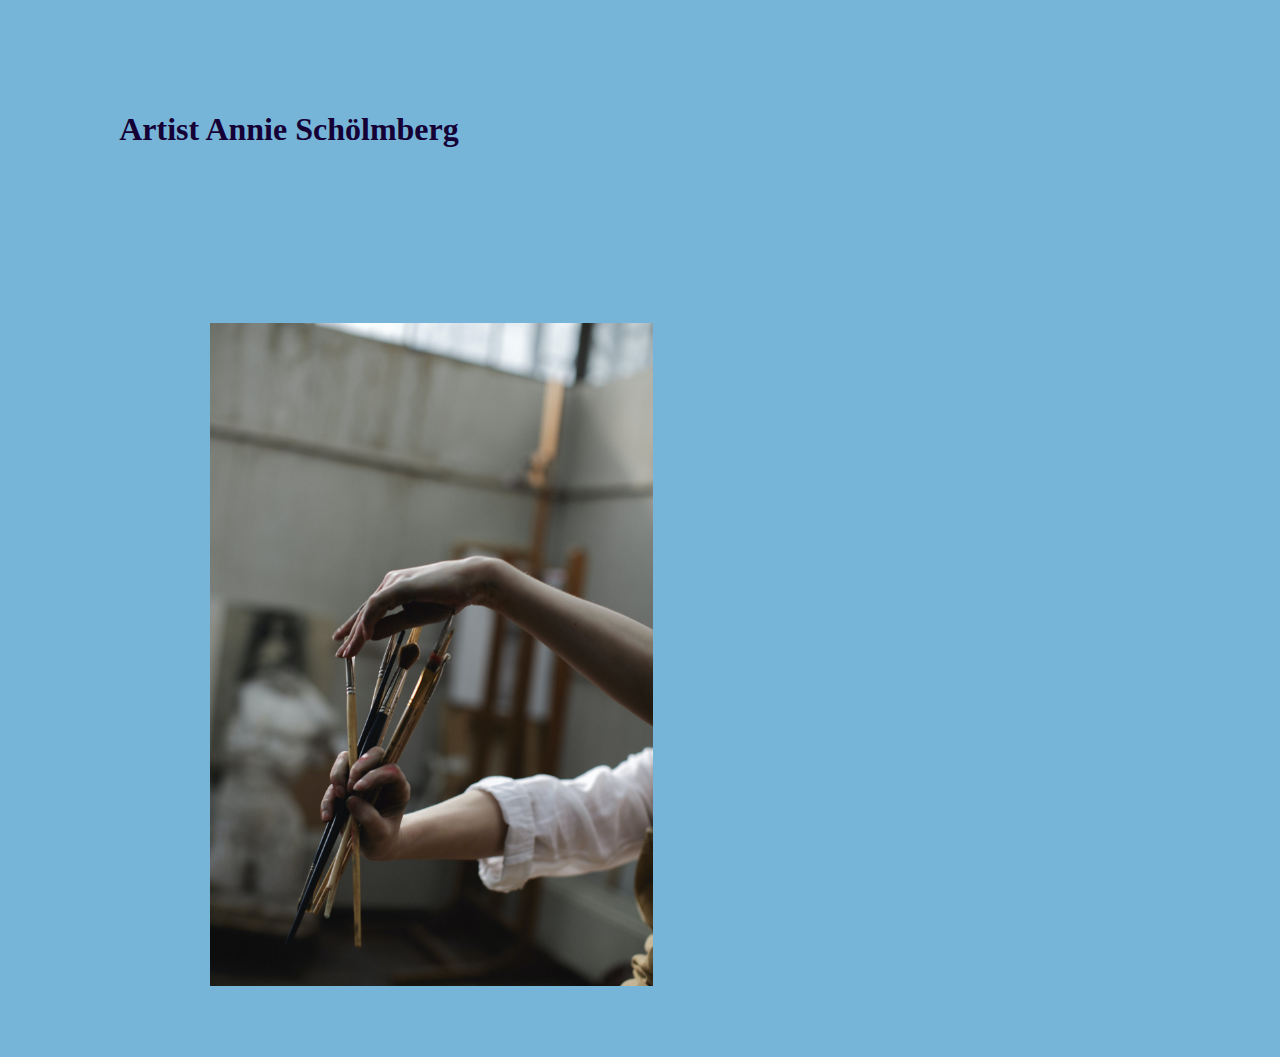
<file: index.html>
<html>
<head>
    <meta charset="UTF-8">
    <meta name="viewport" content="width=device-width, initial-scale=1.0">
    <title>Artist Annie Schölmberg</title>

    <!-- CSS -->
    <link rel="stylesheet" href="stylesheet.css">

    <!-- Fonts -->

</head>

<body>

    <div class="otsikko">

        <h1>Artist Annie Schölmberg</h1>
        <img src="images/artBrushes.jpg" alt="paint-brushes">

    </div>
    
</body>
</html>
</file>
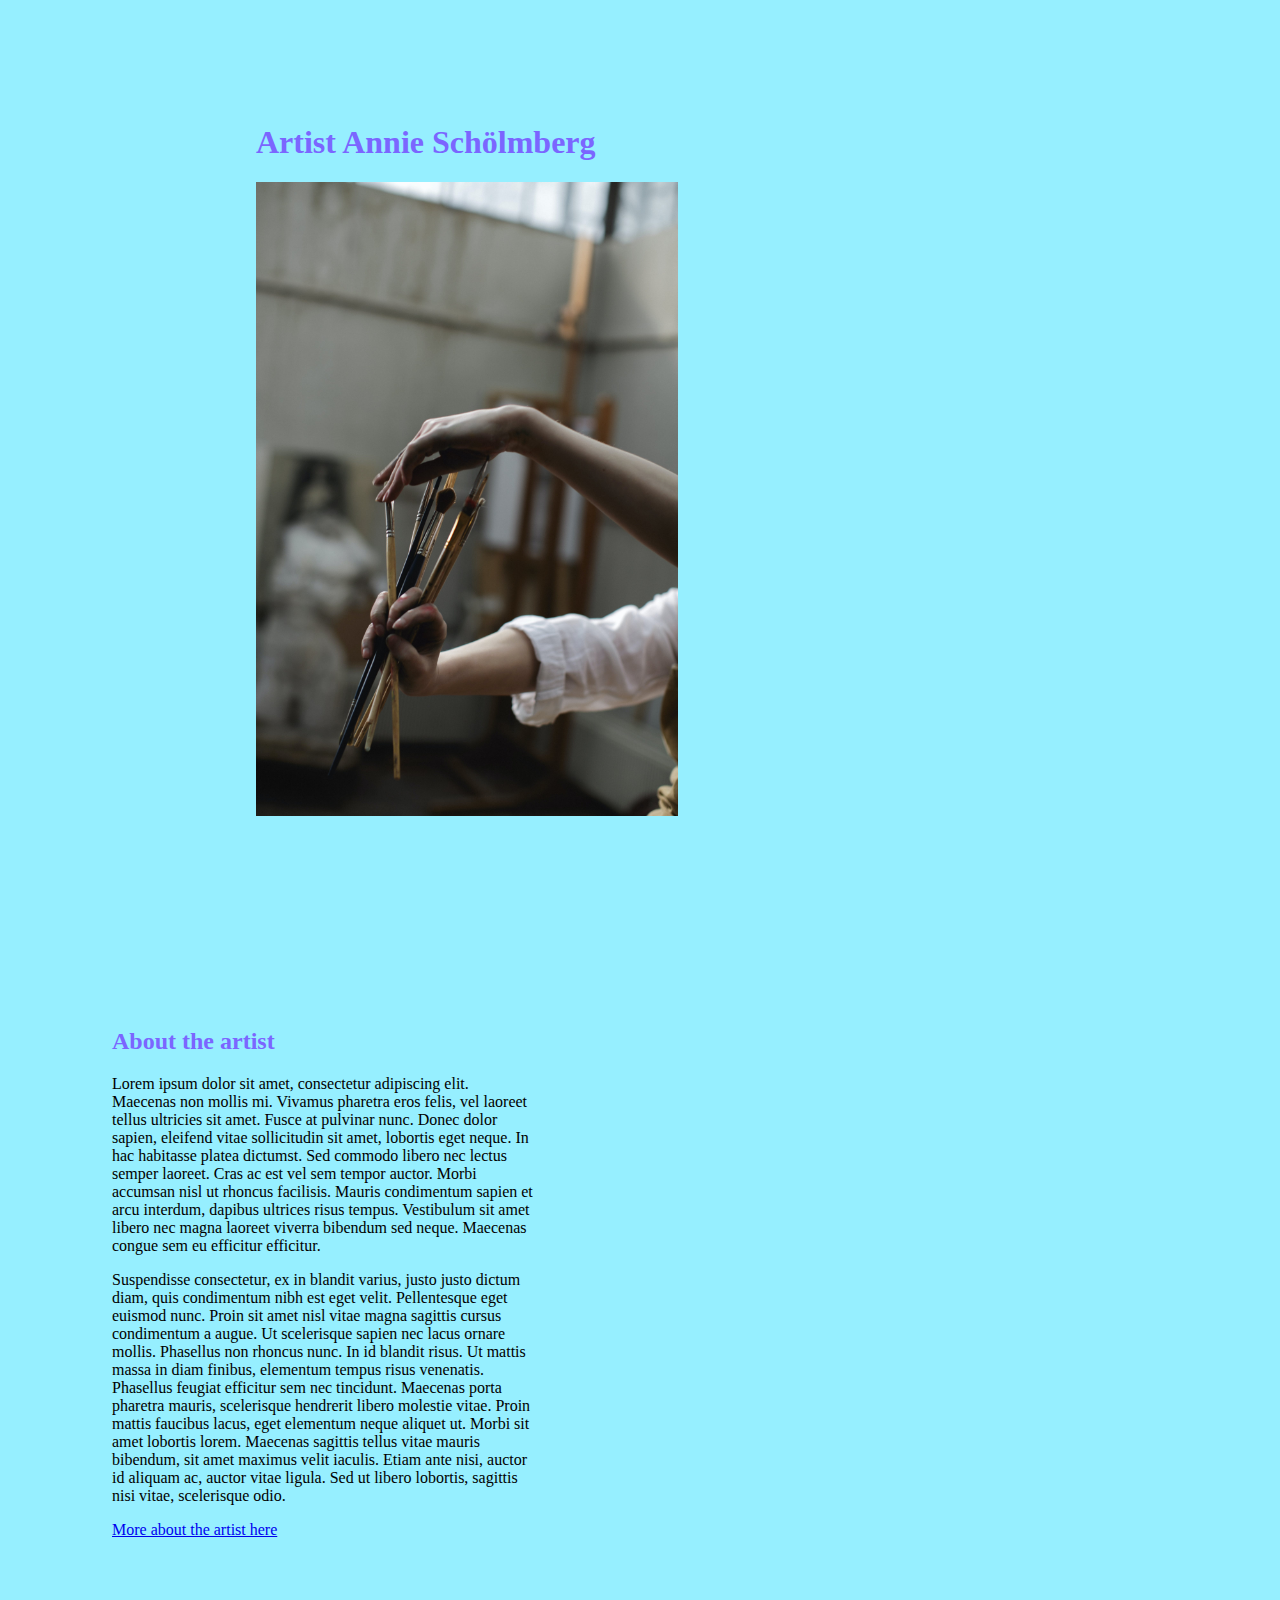
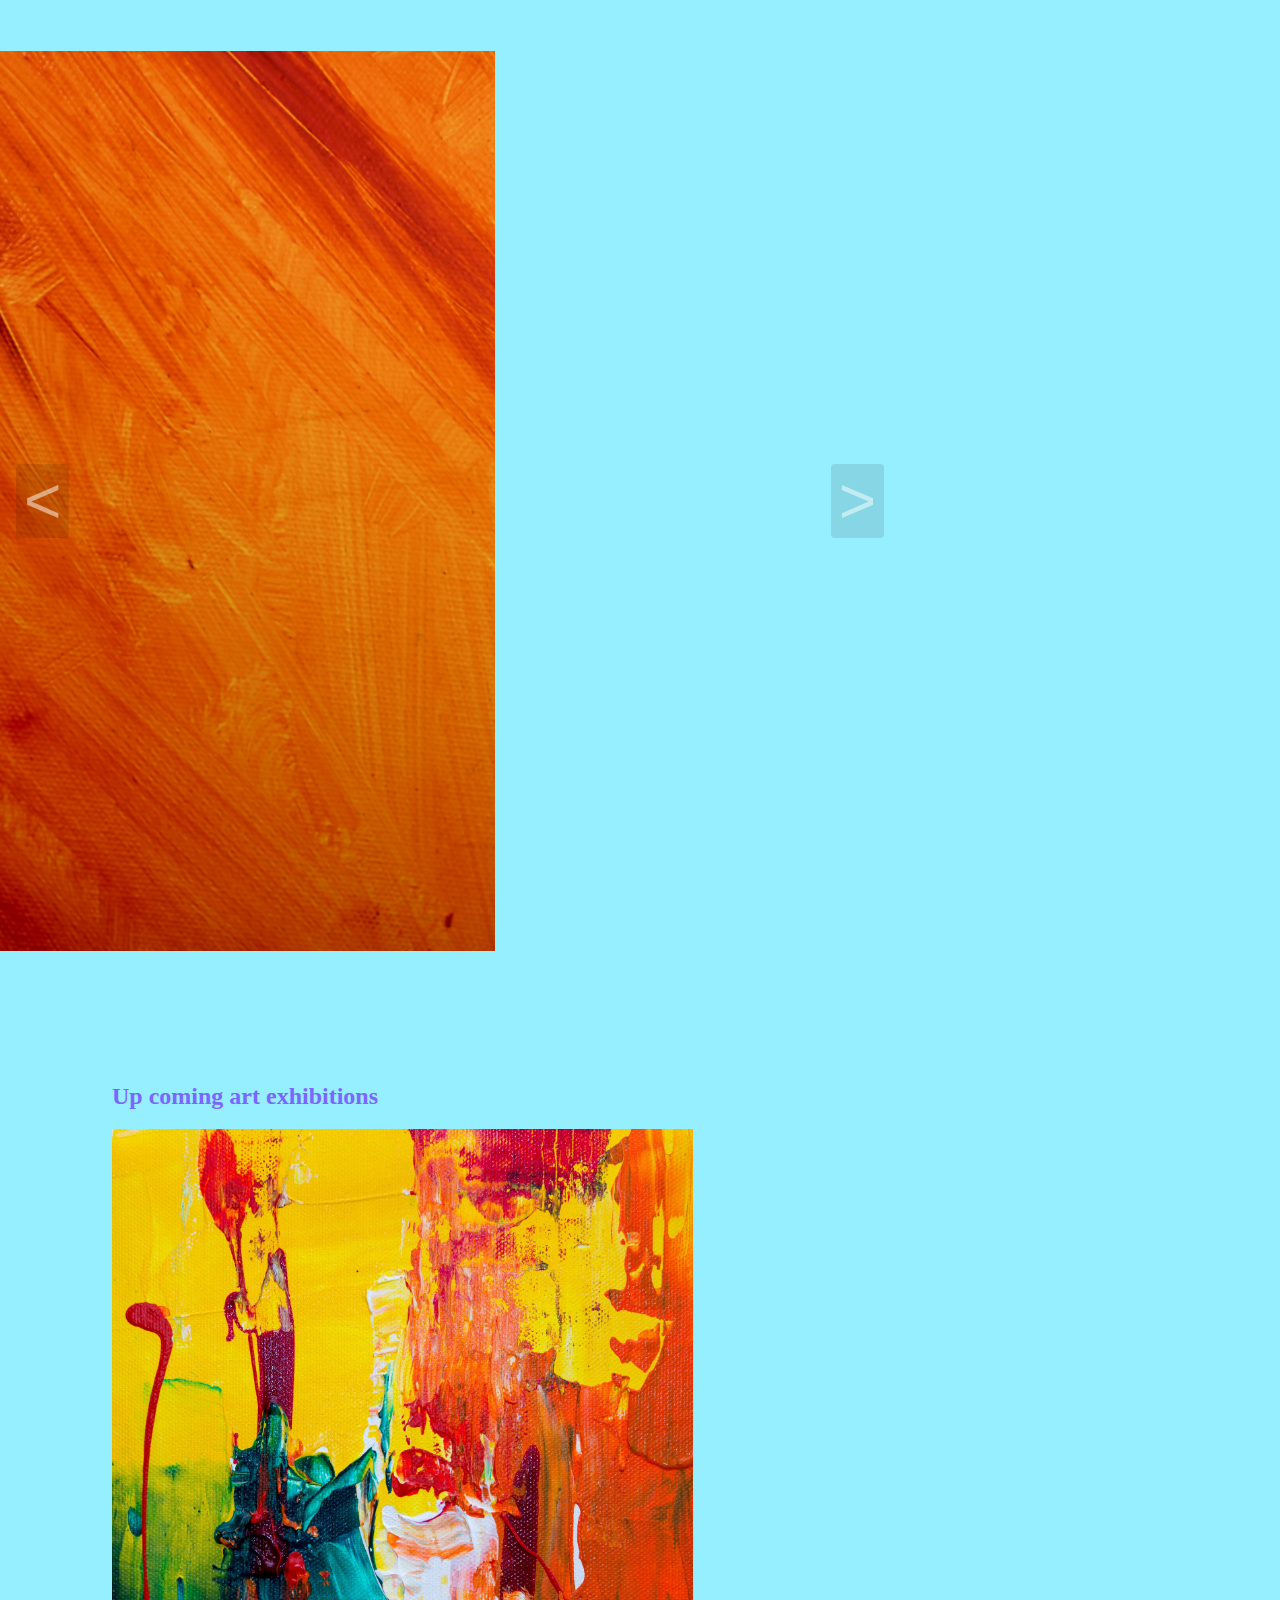
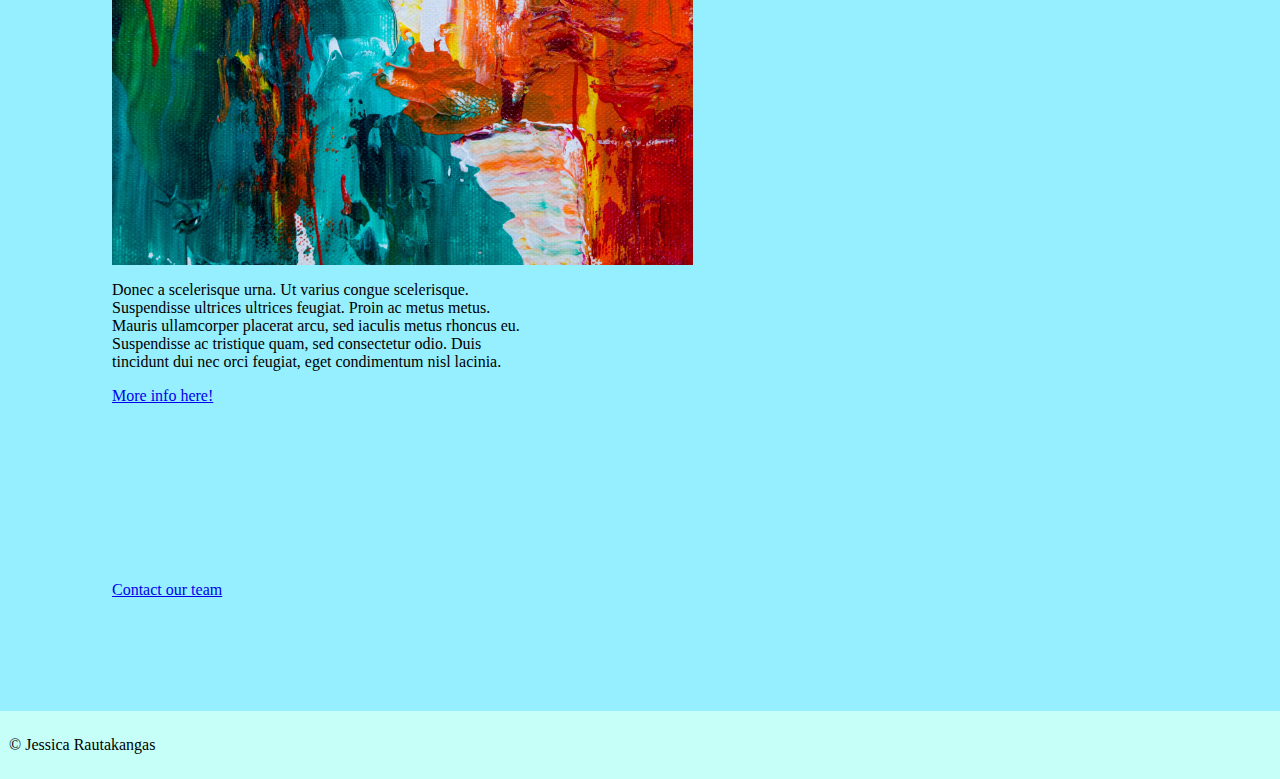
<file: ArtistPortfolio14122023/index.html>
<html>
<head>
    <meta charset="UTF-8">
    <meta name="viewport" content="width=device-width, initial-scale=1.0">
    <title>Artist Annie Schölmberg</title>

    <!-- CSS -->
    <link rel="stylesheet" href="stylesheet.css">

    <!-- JS -->
    <script src="script.js" defer></script>

    <!-- Fonts -->

</head>

<body>

<!-- mobiiliversioon hampurilaisvalikko -->

    <div class="otsikko">

        <h1>Artist Annie Schölmberg</h1>
        <img src="images/artBrushes.jpg" alt="paint-brushes">

    </div>
    
    <div class="about">
        <h2>About the artist</h2>
        <p>Lorem ipsum dolor sit amet, consectetur adipiscing elit. Maecenas non mollis mi. Vivamus pharetra eros felis, vel laoreet tellus ultricies sit amet. Fusce at pulvinar nunc. Donec dolor sapien, eleifend vitae sollicitudin sit amet, lobortis eget neque. In hac habitasse platea dictumst. Sed commodo libero nec lectus semper laoreet. Cras ac est vel sem tempor auctor. Morbi accumsan nisl ut rhoncus facilisis. Mauris condimentum sapien et arcu interdum, dapibus ultrices risus tempus. Vestibulum sit amet libero nec magna laoreet viverra bibendum sed neque. Maecenas congue sem eu efficitur efficitur.</p>

            <p>Suspendisse consectetur, ex in blandit varius, justo justo dictum diam, quis condimentum nibh est eget velit. Pellentesque eget euismod nunc. Proin sit amet nisl vitae magna sagittis cursus condimentum a augue. Ut scelerisque sapien nec lacus ornare mollis. Phasellus non rhoncus nunc. In id blandit risus. Ut mattis massa in diam finibus, elementum tempus risus venenatis. Phasellus feugiat efficitur sem nec tincidunt. Maecenas porta pharetra mauris, scelerisque hendrerit libero molestie vitae. Proin mattis faucibus lacus, eget elementum neque aliquet ut. Morbi sit amet lobortis lorem. Maecenas sagittis tellus vitae mauris bibendum, sit amet maximus velit iaculis.
             Etiam ante nisi, auctor id aliquam ac, auctor vitae ligula. Sed ut libero lobortis, sagittis nisi vitae, scelerisque odio.</p>
            <a href="about.html">More about the artist here</a> 
    </div>

    <!-- kuvakaruselli -->
    
    <section aria-label="Newest Photoes">
        <div class="karuselli" data-carousel>
            <button class="carousel-btn prev" data-carousel-btn="prev">&#60;</button>
            <button class="carousel-btn next" data-carousel-btn="next">&#62;</button>
            <ul data-slides> 
                <li class="slide" data-active>  
                    <img src="images/art1.jpg" alt="art1">
                </li> 
                <li class="slide">
                    <img src="images/art2.jpg" alt="art2">
                </li> 
                <li class="slide">
                    <img src="images/art3.jpg" alt="art3">
                </li> 
                <li class="slide">
                    <img src="images/art4.jpg" alt="art4">
                </li> 
                <li class="slide">
                    <img src="images/art5.jpg" alt="art5">
                </li> 
            </ul> 
        </div>   
    </section>
    

    <div class="exhibitions">
        <h2>Up coming art exhibitions</h2>
        <img src="images/painting.jpg" alt="painting">
        <p>Donec a scelerisque urna. Ut varius congue scelerisque. Suspendisse ultrices ultrices feugiat. Proin ac metus metus. Mauris ullamcorper placerat arcu, sed iaculis metus rhoncus eu. Suspendisse ac tristique quam, sed consectetur odio. Duis tincidunt dui nec orci feugiat, eget condimentum nisl lacinia.</p>
        <a href="art.html">More info here!</a>
    </div>

    <div class="contact">
        <a href="mailto:höhöhöhöhöhööööö@example.com?subject = Feedback&body = Message">Contact our team
        </a>
    </div>

    <div class="footer">
        <p>© Jessica Rautakangas</p>
    </div>
</body>
</html>
</file>
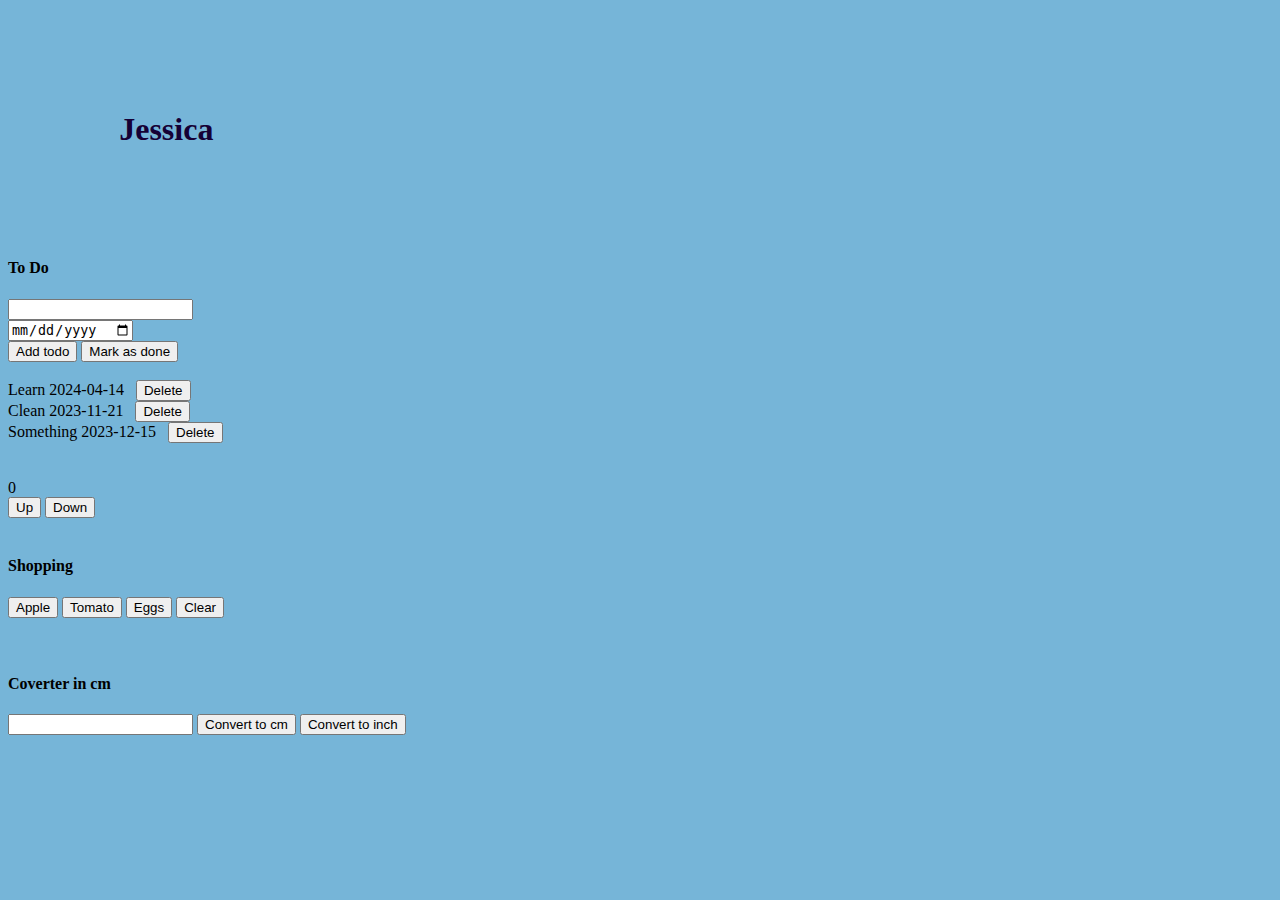
<file: todo.html>
<html>

<head>

    <meta charset="UTF-8">
    <meta name="viewport" content="width=device-width, initial-scale=1.0">

    <!-- CSS -->
    <link rel="stylesheet" href="styles.css">

    <title>Jessica's Todo App</title>

</head>

<body>

    <h1>Jessica</h1>

    <h4>To Do</h4>


    <input id="todo-title" type="text" />
    <br>
    <input id="date-picker" type="date" />
    <br>
    <button onclick="addTodo()">Add todo</button>
    <!-- alert on tosi toimiva nappien testaukseen -->
    <button onclick="markDone()" id="todo-button">Mark as done</button>

    <br>

    <br>

    <div id="todo-list"></div>

    <script>
        const todos = [{
            title: 'Learn',
            dueDate: '2024-04-14',
            id: 'id1'
        }, {
            title: 'Clean',
            dueDate: '2023-11-21',
            id: 'id2'
        }, {
            title: 'Something',
            dueDate: '2023-12-15',
            id: 'id3'
        }];


        render();

        // todojen lisääminen
        function addTodo() {
            const textbox = document.getElementById('todo-title');
            const title = textbox.value;

            const datePicker = document.getElementById('date-picker');
            const dueDate = datePicker.value;

            const id = new Date().getTime();

            todos.push({
                title: title,
                dueDate: dueDate,
                id: id
            });

            render();
        }

        // todojen poisto
        function deleteTodo(event) {
            const deleteButton = event.target;
            const idToDelete = deleteButton.id;
             
            todos.filter(function (todo) {

            });

        }

        function render() {
            //  reset the todo list
            document.getElementById('todo-list').innerHTML = "";


            todos.forEach((todo) => {
                const element = document.createElement('div');
                element.innerText = todo.title + " " + todo.dueDate;

                const deleteButton = document.createElement('button');
                deleteButton.innerText = "Delete";
                deleteButton.style = 'margin-left: 12px';
                deleteButton.onclick = deleteTodo;
                deleteButton.id = todo.id;
                element.appendChild(deleteButton);

                const todoList = document.getElementById("todo-list")
                todoList.appendChild(element);
            })
        }


        // ei tee mitään
        function markDone() {

            document.getElementById('todo-button').innerText = 'Done';
            alert("well done")

        }

    </script>

    <br> <br>
    <!-- joku laskemisjuttu -->
    <div id="counter">0</div>
    <button id="up" onclick="clickUp()">Up</button>
    <button id="down" onclick="clickDown()">Down</button>

    <script>
        let count = 0;
        function clickUp() {
            ++count;
            document.getElementById('counter').innerText = count
        }
        function clickDown() {
            --count;
            document.getElementById('counter').innerText = count
        }

    </script>

    <br> <br>

    <h4>Shopping</h4>

    <div id="cart"></div>


    <!-- nämä napit ovat erillisiä alla olevasta receipt divistä -->
    <button onclick="addApple()" id="apple">Apple</button>
    <button onclick="addTomato()" id="tomato">Tomato</button>
    <button onclick="addEggs()" id="eggs">Eggs</button>
    <button onclick="clearList()" id="clearCart">Clear</button>
    <br><br>
    <div id="receipt"></div>

    <!-- ostoskärryn luominen -->
    <div id="createdCart"></div>

    <script>

        function addApple() {
            const element = document.createElement('div');
            element.innerText = "Apple";
            cart.appendChild(element);
        }

        function addTomato() {
            const element = document.createElement('div');
            element.innerText = "Tomato";
            cart.appendChild(element);
        }

        function addEggs() {
            const element = document.createElement('div');
            element.innerText = "Eggs";
            cart.appendChild(element);
        }

        function clearList() {

            cart.innerHTML = "";

        }

        // ostoskärry
        const cartArray = [{
            item: "Apple",
            price: 0.5,
            quantity: 2
        }, {
            item: "Tomato",
            price: 0.3,
            quantity: 5
        }, {
            item: "Orange",
            price: 1,
            quantity: 6
        }, {
            item: "Eggs",
            price: 0.2,
            quantity: 10
        }];


        // uusi ostoskärry
        const cartNewArray = [{
            item: "Apple",
            price: 0.5,
            quantity: 0,
            id: "idA"
        }, {
            item: "Tomato",
            price: 0.3,
            quantity: 0,
            id: "idB"
        }, {
            item: "Orange",
            price: 1,
            quantity: 0,
            id: "idC"
        }, {
            item: "Eggs",
            price: 0.2,
            quantity: 0,
            id: "idD"
        }];
        function cartTotal() {

            let cartTotalPrice = 0;

            for (let i = 0; i < cartArray.length; i++) {
                let itemPrice = cartArray[i].price * cartArray[i].quantity;
                cartTotalPrice = cartTotalPrice + itemPrice;
            }
            return "$ " + cartTotalPrice;

        }
        cartTotal();

        // jotta addToCart -nappi tekee juttui
        function addToCart(event) {
            const addToCartButton = event.target;
            const idToaddToCart = addToCartButton.id;
            // joku toiminto
        }

        // ostoskärryn luominen id="createdCart", array= cartNewArray,1h02min
        function createdCart() {
            let total = 0;
            const keys = Object.keys(cartNewArray);

            document.getElementById('createdCart').innerHTML = ""
            let element = document.createElement('div');
            cartNewArray.forEach((key) => {
                document.getElementById("createdCart").innerHTML = key.item + " " + key.price + " " +
                let theTotal = document.createElement('div');
                theTotal.innerText = "Cart total = " + cartTotal();
                createdCart.appendChild(theTotal);

        // pitää luoda functio, joka lisää tuotteita
                const addToCartButton = document.createElement('button');
                addToCartButton.innerText = "Add";
                addToCartButton.style = 'margin-left: 12px';
                addToCartButton.onclick = addToCart;
                addToCartButton.id = key.id;
                element.appendChild(addToCartButton);
            })
        }
        createdCart();


        // kuitti

        function displayReceipt() {
            // reset the receipt
            document.getElementById('receipt').innerHTML = ""

            // kuitti
            let element = document.createElement('div');
            cartArray.forEach((item) => {
                let itemPrice = item.price * item.quantity;

                document.getElementById("receipt").innerHTML = item.item + " " + item.quantity + " = $" + itemPrice;

                receipt.appendChild(element);
                // yhteishinta:
                let displayTotal = document.createElement('div');
                displayTotal.innerText = "Cart total = " + cartTotal();
                receipt.appendChild(displayTotal);
            })



        }

        displayReceipt();

    </script>
    <br>

    <h4>Coverter in cm</h4>

    <!-- inches to cm converter -->
    <input id="converterInput" type="number" />
    <button onclick="convertToCm()" id="converterBtnCm">Convert to cm</button>
    <button onclick="convertToIn()" id="converterBtnIn">Convert to inch</button>
    <div id="result"> </div>


    <script>

        function convertToCm() {
            const numberBox = document.getElementById("converterInput");
            const numTitle = numberBox.value;
            const numberMeh = numTitle * 2.54;
            const numberRounded = numberMeh.toFixed(2);
            const element = document.createElement('div');
            element.innerText = numberRounded;
            result.appendChild(element);

        }

        function convertToIn() {
            const numberBox = document.getElementById("converterInput");
            const numTitle = numberBox.value;
            const numberMeh = numTitle / 2.54;
            const numberRounded = numberMeh.toFixed(2);
            const element = document.createElement('div');
            element.innerText = numberRounded;
            result.appendChild(element);

        }

        // harjoitukset 12 
        function toUpperCase () {
            let strVar = prompt("Input a text:");
            strVar = strVar.toLocaleUpperCase;
            return strVar;
        }


    </script>


</body>

</html>
</file>
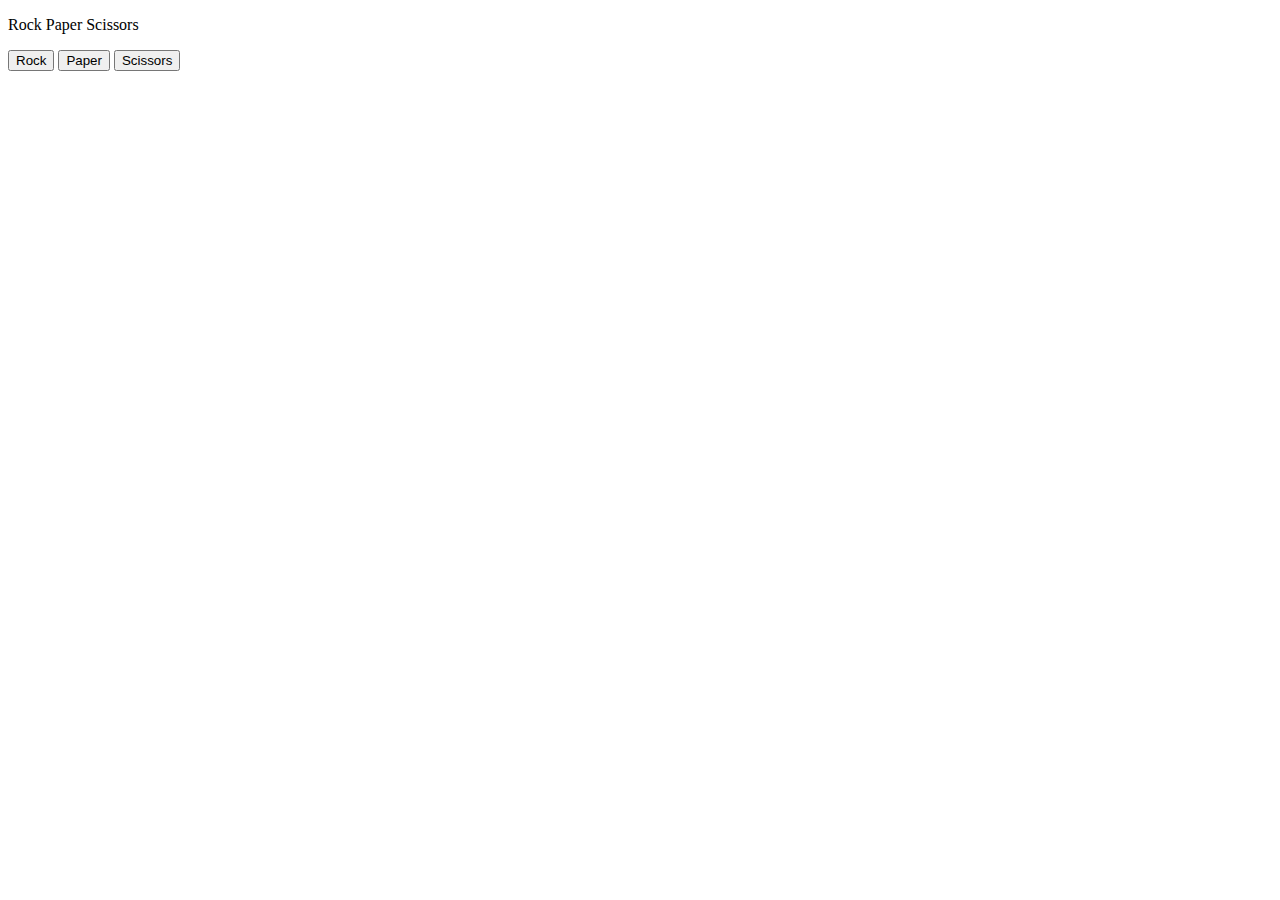
<file: js-course/07-rock-paper-scissors.html>
<!DOCTYPE html>
<html>
  <head>
    <title>Rock Paper Scissors</title>
  </head>
  <body>
    <p>Rock Paper Scissors</p>
    <button onclick="
      playGame('rock');
    ">Rock</button>

    <button onclick="
      playGame('paper');
    ">Paper</button>

    <button onclick="
      playGame('scissors');
    ">Scissors</button>

    <script>
      function playGame(playerMove) {
        const computerMove = pickComputerMove();

        let result = '';

        if (playerMove === 'scissors') {
          if (computerMove === 'rock') {
            result = 'You lose.';
          } else if (computerMove === 'paper') {
            result = 'You win.';
          } else if (computerMove === 'scissors') {
            result = 'Tie.';
          }

        } else if (playerMove === 'paper') {
          if (computerMove === 'rock') {
            result = 'You win.';
          } else if (computerMove === 'paper') {
            result = 'Tie.';
          } else if (computerMove === 'scissors') {
            result = 'You lose.';
          }
          
        } else if (playerMove === 'rock') {
          if (computerMove === 'rock') {
            result = 'Tie.';
          } else if (computerMove === 'paper') {
            result = 'You lose.';
          } else if (computerMove === 'scissors') {
            result = 'You win.';
          }
        }

        alert(`You picked ${playerMove}. Computer picked ${computerMove}. ${result}`);
      }

      function pickComputerMove() {
        const randomNumber = Math.random();

        let computerMove = '';

        if (randomNumber >= 0 && randomNumber < 1 / 3) {
          computerMove = 'rock';
        } else if (randomNumber >= 1 / 3 && randomNumber < 2 / 3) {
          computerMove = 'paper';
        } else if (randomNumber >= 2 / 3 && randomNumber < 1) {
          computerMove = 'scissors';
        }

        return computerMove;
      }
    </script>
  </body>
</html>
</file>
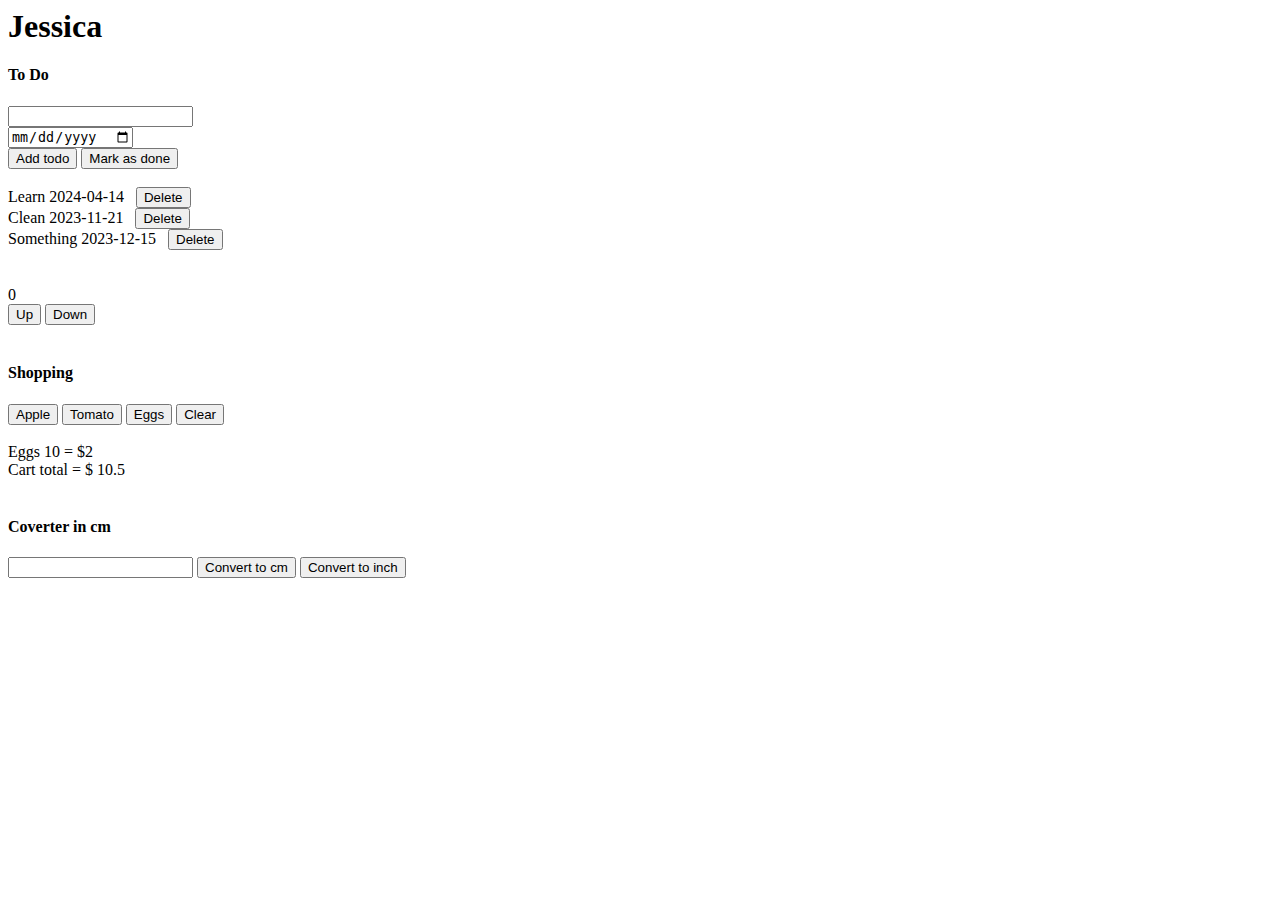
<file: todos/todo.html>
<html>

<head>

    <meta charset="UTF-8">
    <meta name="viewport" content="width=device-width, initial-scale=1.0">

    <title>Jessica's Todo App</title>

</head>

<body>

    <h1>Jessica</h1>

    <h4>To Do</h4>


    <input id="todo-title" type="text" />
    <br>
    <input id="date-picker" type="date" />
    <br>
    <button onclick="addTodo()">Add todo</button>
    <!-- alert on tosi toimiva nappien testaukseen -->
    <button onclick="markDone()" id="todo-button">Mark as done</button>

    <br>

    <br>

    <div id="todo-list"></div>

    <script>
        const todos = [{
            title: 'Learn',
            dueDate: '2024-04-14',
            id: 'id1'
        }, {
            title: 'Clean',
            dueDate: '2023-11-21',
            id: 'id2'
        }, {
            title: 'Something',
            dueDate: '2023-12-15',
            id: 'id3'
        }];


        render();

        // todojen lisääminen
        function addTodo() {
            const textbox = document.getElementById('todo-title');
            const title = textbox.value;

            const datePicker = document.getElementById('date-picker');
            const dueDate = datePicker.value;

            const id = new Date().getTime();

            todos.push({
                title: title,
                dueDate: dueDate,
                id: id
            });

            render();
        }

        // todojen poisto
        function deleteTodo(event) {
            const deleteButton = event.target;
            const idToDelete = deleteButton.id;
            // tutoriaalissa 1h03min
            todos.filter(function (todo) {

            });

        }

        function render() {
            //  reset the todo list
            document.getElementById('todo-list').innerHTML = "";


            todos.forEach((todo) => {
                const element = document.createElement('div');
                element.innerText = todo.title + " " + todo.dueDate;

                const deleteButton = document.createElement('button');
                deleteButton.innerText = "Delete";
                deleteButton.style = 'margin-left: 12px';
                deleteButton.onclick = deleteTodo;
                deleteButton.id = todo.id;
                element.appendChild(deleteButton);

                const todoList = document.getElementById("todo-list")
                todoList.appendChild(element);
            })
        }


        // ei tee mitään
        function markDone() {

            document.getElementById('todo-button').innerText = 'Done';
            alert("well done")

        }

    </script>

    <br> <br>
    <!-- joku laskemisjuttu -->
    <div id="counter">0</div>
    <button id="up" onclick="clickUp()">Up</button>
    <button id="down" onclick="clickDown()">Down</button>

    <script>
        let count = 0;
        function clickUp() {
            ++count;
            document.getElementById('counter').innerText = count
        }
        function clickDown() {
            --count;
            document.getElementById('counter').innerText = count
        }

    </script>

    <br> <br>

    <h4>Shopping</h4>

    <div id="cart"></div>


    <!-- nämä napit ovat erillisiä alla olevasta receipt divistä -->
    <button onclick="addApple()" id="apple">Apple</button>
    <button onclick="addTomato()" id="tomato">Tomato</button>
    <button onclick="addEggs()" id="eggs">Eggs</button>
    <button onclick="clearList()" id="clearCart">Clear</button>
    <br><br>
    <div id="receipt"></div>

    <!-- ostoskärryn luominen
    <div id="createdCart"></div> -->

    <script>

        function addApple() {
            const element = document.createElement('div');
            element.innerText = "Apple";
            cart.appendChild(element);
        }

        function addTomato() {
            const element = document.createElement('div');
            element.innerText = "Tomato";
            cart.appendChild(element);
        }

        function addEggs() {
            const element = document.createElement('div');
            element.innerText = "Eggs";
            cart.appendChild(element);
        }

        function clearList() {

            cart.innerHTML = "";

        }

        // ostoskärry
        const cartArray = [{
            item: "Apple",
            price: 0.5,
            quantity: 2
        }, {
            item: "Tomato",
            price: 0.3,
            quantity: 5
        }, {
            item: "Orange",
            price: 1,
            quantity: 6
        }, {
            item: "Eggs",
            price: 0.2,
            quantity: 10
        }];


        // uusi ostoskärry
        // const cartNewArray = [{
        //     item: "Apple",
        //     price: 0.5,
        //     quantity: 0,
        //     id: idA
        // }, {
        //     item: "Tomato",
        //     price: 0.3,
        //     quantity: 0,
        //     id: idB
        // }, {
        //     item: "Orange",
        //     price: 1,
        //     quantity: 0,
        //     id: idC
        // }, {
        //     item: "Eggs",
        //     price: 0.2,
        //     quantity: 0,
        //     id: idD
        // }];
        function cartTotal() {

            let cartTotalPrice = 0;

            for (let i = 0; i < cartArray.length; i++) {
                let itemPrice = cartArray[i].price * cartArray[i].quantity;
                cartTotalPrice = cartTotalPrice + itemPrice;
            }
            return "$ " + cartTotalPrice;

        }
        cartTotal();

        // ostoskärryn luominen id="createdCart", array= cartNewArray,1h01min
        // function createdCart() {
        //     let total = 0;
        //     const keys = Object.keys(cartNewArray);

        //     document.getElementById('createdCart').innerHTML = ""
        //     let element = document.createElement('div');
        //     cartNewArray.forEach((key) => {
        //         document.getElementById("createdCart").innerHTML = key.item + " " + key.price + " " +
        //             createdCart.appendChild(displayTotal);

        // pitää luoda functio, joka lisää tuotteita
        //         const addButton = document.createElement('button');
        //         addButton.innerText = "Add";
        //         addButton.style = 'margin-left: 12px';
        //         addButton.onclick = addTodo;
        //         addButton.id = key.id;
        //         element.appendChild(addButton);
        //     })
        // }



        // kuitti

        function displayReceipt() {
            // reset the receipt
            document.getElementById('receipt').innerHTML = ""

            // kuitti
            let element = document.createElement('div');
            cartArray.forEach((item) => {
                let itemPrice = item.price * item.quantity;

                document.getElementById("receipt").innerHTML = item.item + " " + item.quantity + " = $" + itemPrice;

                receipt.appendChild(element);
                // yhteishinta:
                let displayTotal = document.createElement('div');
                displayTotal.innerText = "Cart total = " + cartTotal();
                receipt.appendChild(displayTotal);
            })



        }

        displayReceipt();

    </script>
    <br>

    <h4>Coverter in cm</h4>

    <!-- inches to cm converter -->
    <input id="converterInput" type="number" />
    <button onclick="convertToCm()" id="converterBtnCm">Convert to cm</button>
    <button onclick="convertToIn()" id="converterBtnIn">Convert to inch</button>
    <div id="result"> </div>


    <script>

        function convertToCm() {
            const numberBox = document.getElementById("converterInput");
            const numTitle = numberBox.value;
            const numberMeh = numTitle * 2.54;
            const numberRounded = numberMeh.toFixed(2);
            const element = document.createElement('div');
            element.innerText = numberRounded;
            result.appendChild(element);

        }

        function convertToIn() {
            const numberBox = document.getElementById("converterInput");
            const numTitle = numberBox.value;
            const numberMeh = numTitle / 2.54;
            const numberRounded = numberMeh.toFixed(2);
            const element = document.createElement('div');
            element.innerText = numberRounded;
            result.appendChild(element);

        }
    </script>


</body>

</html>
</file>
<file: stylesheet.css>
body {
    background-color: rgba(86, 164, 207, 0.806);
}
h1 {
    font-weight: bold;
    color: rgb(21, 0, 53);
    margin: 3rem;
    padding: 5%;
}
img {
    max-width: 35%;
    height: auto;
    margin: 5% 16%;
    /* padding: 3%; */
  }

/* classes*/

/* ids */
</file>
<file: ArtistPortfolio14122023/stylesheet.css>
*, *::after, *::before {
    box-sizing: border-box;
}

body {
    background-color: 96EFFF;
    margin: 0;
}

h1 {
    font-weight: bold;
    color: 7B66FF;
   
}

h2 {
    color: 7B66FF;
}

img {
    max-width: 55%;
    height: auto;
    } 

  p {
    max-width: 40%;
  }

  /* väripaletti: C5FFF8    96EFFF  5FBDFF  7B66FF  */

/* classes*/
.about {
    margin: 3rem;
    padding: 5%;
}

.carousel-btn {
    background: none;
    background-color: rgba(0, 0, 0, .1);
    border: none;
    border-radius: .25rem;
    color: rgba(255, 255, 255, .5 );
    cursor: pointer;
    font-size:4rem;
    top: 50%;
    transform: translateY(-50%);
    padding: 0 .5rem;
    position: absolute;
    z-index: 2;
}

.carousel-btn:hover,
.carousel-btn:focus {
    background-color: rgba(0, 0, 0, .2);
    color: white;
} 

.carousel-btn:focus {
    outline: 1px solid black;
}

.carousel-btn.prev {
    left: 1rem;
}

.carousel-btn.next {
    right: 1rem;
}

.contact {
    margin: 3rem;
    padding: 5%;
}

.exhibitions {
    margin: 3rem;
    padding: 5%;
}

.footer {
    background-color: C5FFF8;
    /* height: 0.5rem; */
    padding: 0.57rem;
    font-weight: lighter;
}

.karuselli {
    height: 100vh;
    position: relative;
    width: 100vh;
}

.karuselli > ul {
    margin: 0;
    padding: 0;
    list-style: none;
}

.otsikko {
    margin: 3% 15% 5%;
    padding: 5%;
}

.slide {
    inset: 0;
    opacity: 0;
    position: absolute;
    transition: 200ms opacity ease-in-out;
    transition-delay: 200ms;
}

.slide > img {
    display: block;
    height: 100%;
    object-fit: cover;
    object-position: center;
    width: 100%;
}

.slide[data-active] {
    opacity: 1;
    transition-delay: 0ms;
    z-index: 1;
}

/* ids */
</file>
<file: styles.css>
body {
    background-color: rgba(86, 164, 207, 0.806);
}
h1 {
    font-weight: bold;
    color: rgb(21, 0, 53);
    margin: 3rem;
    padding: 5%;
}
img {
    max-width: 35%;
    height: auto;
    margin: 5% 16%;
    /* padding: 3%; */
  }

/* classes*/

/* ids */
</file>
